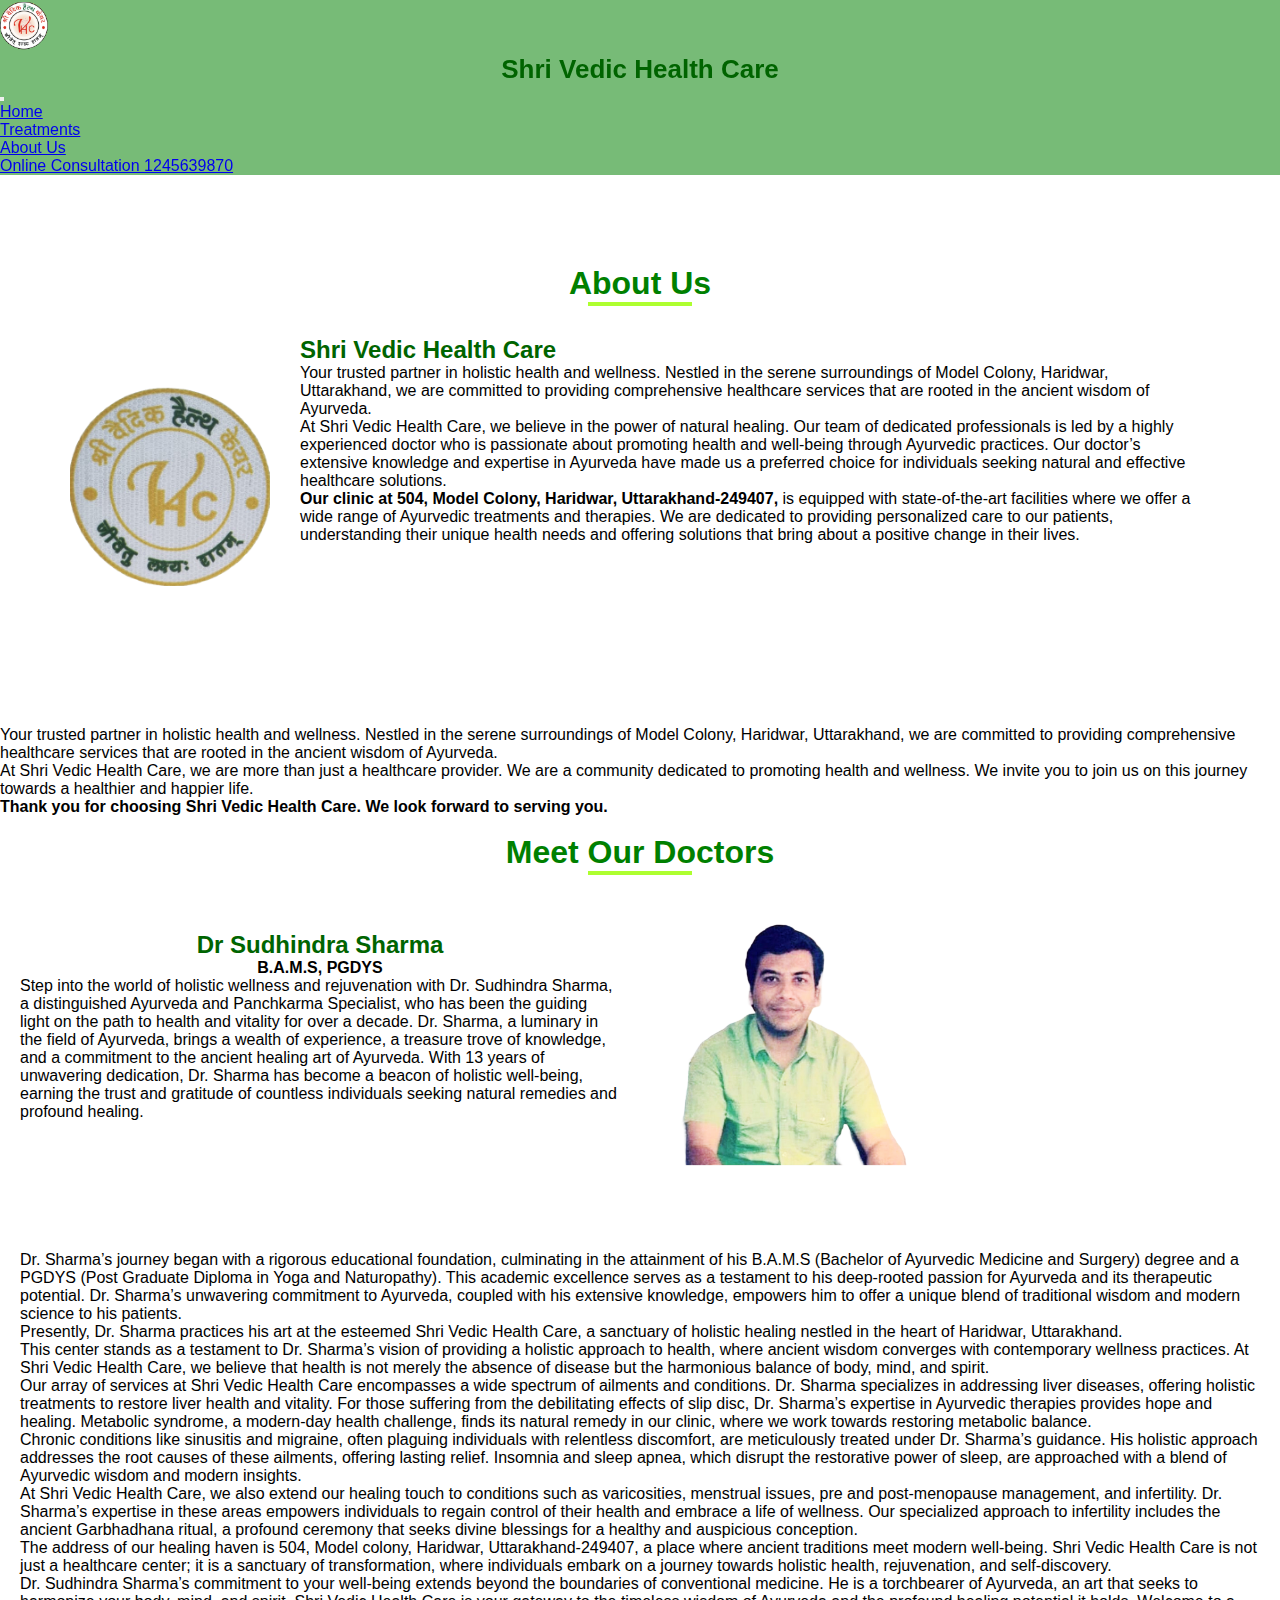
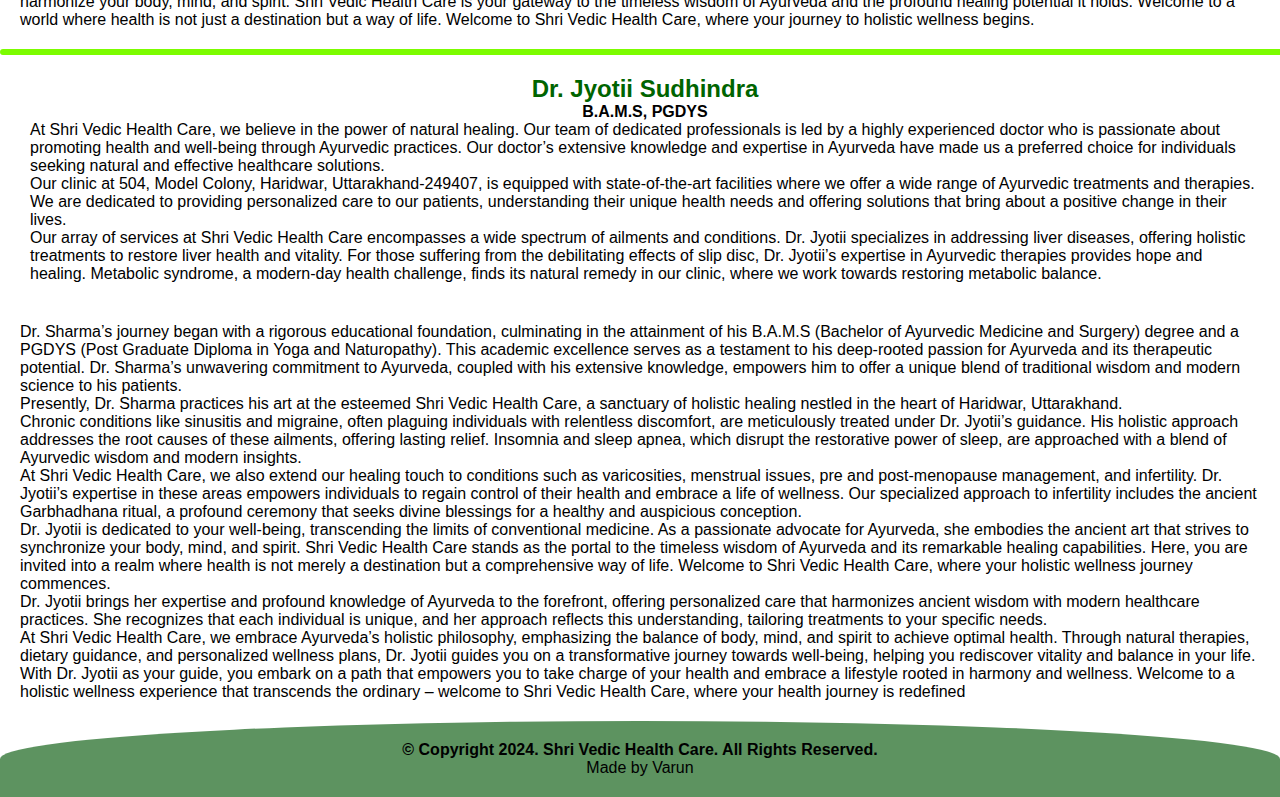
<file: About/About.html>
<!DOCTYPE html>
<html lang="en">
<head>
    <meta charset="UTF-8">
    <meta name="viewport" content="width=device-width, initial-scale=1.0">
    <title>Document</title>

    <link rel="stylesheet" href="https://cdnjs.cloudflare.com/ajax/libs/font-awesome/6.5.2/css/all.min.css" integrity="sha512-SnH5WK+bZxgPHs44uWIX+LLJAJ9/2PkPKZ5QiAj6Ta86w+fsb2TkcmfRyVX3pBnMFcV7oQPJkl9QevSCWr3W6A==" crossorigin="anonymous" referrerpolicy="no-referrer" />
    <link href="https://cdn.jsdelivr.net/npm/bootstrap@5.0.2/dist/css/bootstrap.min.css" rel="stylesheet" integrity="sha384-EVSTQN3/azprG1Anm3QDgpJLIm9Nao0Yz1ztcQTwFspd3yD65VohhpuuCOmLASjC" crossorigin="anonymous">
    <script src="https://ajax.googleapis.com/ajax/libs/jquery/3.7.1/jquery.min.js"></script>
    <script src="https://cdn.jsdelivr.net/npm/bootstrap@5.0.2/dist/js/bootstrap.bundle.min.js" integrity="sha384-MrcW6ZMFYlzcLA8Nl+NtUVF0sA7MsXsP1UyJoMp4YLEuNSfAP+JcXn/tWtIaxVXM" crossorigin="anonymous"></script>


</head>

<style>


*{
        padding: 0;
        margin: 0;
        scrollbar-width: none;
        
    }
    *:focus{
    box-shadow: none !important;
}
    body{
        scrollbar-width: none;
        font-family: sans-serif;
    }
  
   
    .topnav{
        background-color: rgba(0, 128, 0, 0.534);
        backdrop-filter: blur(5px);
    }
/* footer coding */
.foot{
  text-align: center;
   background-color:#5d9360;
    height: fit-content;
     padding: 20px;
     border-top-left-radius: 50%;
     border-top-right-radius: 50%;
 }
 /* end of footer coding */
 .about{
    height: 380px;
    
    display: flex;
    justify-content: center;
    padding: 20px;
    gap: 20px;
   
 }
 .about_pic{
    width: 200px;
    height: 200px;
    background-image: url(../image/file.png);
    background-size: 100% 100%;
    margin-top: 60px;
 }
 .about_content{
    
    width: 900px;
    height: 350px;
    padding: 10px;
 }
 /* dr box coding start */
 .dr_box{
    display: flex;
   
    padding: 10px;
    gap: 10px;
 }
 .dr_content1{
    width: 600px;
    height: fit-content;
    padding: 10px;
    
 }
 .dr_content2{
   
    height: fit-content;
    padding: 10px;
    
 }
 .dr_pic1{
    width: 300px;
    height: 300px;
    background-image: url(../image/Remove\ background\ project.png);
    background-size: 100% 100%;
 }

 @media(max-width : 450px){
  body{
    overflow-x: hidden;
  }

  *{
        padding: 0;
        margin: 0;
        scrollbar-width: none;
        
    }
    *:focus{
    box-shadow: none !important;
}
  div.about{
    height: fit-content;
    width: 100%;
    
    display: block;
    justify-content: center;
    padding: 0px;
    gap: 20px;
   
 }
 div.about_pic{
   max-width:  100px;
    max-height: 100px;
    background-image: url(../image/file.png);
    background-size: 100% 100%;
    margin-top:0%;
    margin: auto;
 }
div.about_content{
    
   max-width: 100%;
    height: fit-content;
    padding: 10px;
 }
 /* dr box coding start */
 .dr_box{
    display: block;
   
    padding: 10px;
    gap: 10px;
 }
div.dr_content1{
    width: 100%;
    height: fit-content;
    font-size: 16px;
    padding: 10px;
    
 }
 .dr_content2{
   
    height: fit-content;
    padding: 10px;
    
 }
 .dr_pic1{
    width: 300px;
    height: 300px;
    background-image: url(../image/Remove\ background\ project.png);
    background-size: 100% 100%;
 }
 h1.heading11{
font-size: 22px;
display: none;
}
p#foot_cont{
  font-size: 10px;
  padding: 0%;
  margin: 10px;
}

 }
 .heading11{
  color: #006400;
  font-size: 26px;
 text-align: center;
}
#logo{
  width: 50px;
  height: 50px;
}
</style>
<body>
    
    <div >

        <nav class="navbar navbar-expand-lg navbar-light fixed-top topnav ">
            <div class="container-fluid">
              <a class="navbar-brand" href="../index.html">
                <img id="logo" src="../image/image-4-qifis652yu40wufxatzo2h2fn60u6eowxri8d87iu8 (1).png" alt="">
              </a>
              <h1 class="heading11" ><b>Shri Vedic Health Care</b></h1>
              <button class="navbar-toggler" type="button" data-bs-toggle="collapse" data-bs-target="#navbarSupportedContent" aria-controls="navbarSupportedContent" aria-expanded="false" aria-label="Toggle navigation">
                <span class="navbar-toggler-icon"></span>
              </button>
              <div class="collapse navbar-collapse" id="navbarSupportedContent">
                <ul class="navbar-nav ms-auto mb-2 mb-lg-0">
                  <li class="nav-item px-3">
                    <a class=" nav-link active " aria-current="page" href="../index.html">Home</a>
                  </li>
                  <li class="nav-item px-3">
                    <a class="nav-link" href="../Treatments/Treatments.html">Treatments</a>
                  </li>
                  <li class="nav-item px-3">
                    <a class="nav-link" href="About.html">About Us</a>
                  </li>
                 
                  

                  <li class="nav-item px-3 ">
                    <a class="nav-link" href="#"><i class="fa-solid fa-phone" style="color: #0c0d0d;"></i> Online Consultation  1245639870</a>
                   
                  </li>
                
                </ul>
                
              </div>
            </div>
          </nav>

       </div>
<br>
<br><br>
<br>
<br>
<h1 style="color:green; text-align: center;"> About Us </h1>
<hr style="width: 100px; color: green; margin: auto; border: 2px solid greenyellow;">
<div class="container about">
<div class="about_pic"></div>
<div class="about_content">
    <h2 style="color: darkgreen;"><b>Shri Vedic Health Care</b></h2>
    <p>Your trusted partner in holistic health and wellness. Nestled in the serene surroundings of Model Colony, Haridwar, Uttarakhand, we are committed to providing comprehensive healthcare services that are rooted in the ancient wisdom of Ayurveda.</p>
<p>At Shri Vedic Health Care, we believe in the power of natural healing. Our team of dedicated professionals is led by a highly experienced doctor who is passionate about promoting health and well-being through Ayurvedic practices. Our doctor’s extensive knowledge and expertise in Ayurveda have made us a preferred choice for individuals seeking natural and effective healthcare solutions.</p>
<p><b>Our clinic at 504, Model Colony, Haridwar, Uttarakhand-249407,</b> is equipped with state-of-the-art facilities where we offer a wide range of Ayurvedic treatments and therapies. We are dedicated to providing personalized care to our patients, understanding their unique health needs and offering solutions that bring about a positive change in their lives.</p>
</div>

</div>
<div class="container ">
    <p>Your trusted partner in holistic health and wellness. Nestled in the serene surroundings of Model Colony, Haridwar, Uttarakhand, we are committed to providing comprehensive healthcare services that are rooted in the ancient wisdom of Ayurveda.</p>
<p>At Shri Vedic Health Care, we are more than just a healthcare provider. We are a community dedicated to promoting health and wellness. We invite you to join us on this journey towards a healthier and happier life.</p>
<p><b>Thank you for choosing Shri Vedic Health Care. We look forward to serving you.</b></p>
</div>
<br>

<!-- dr box -->
<h1 style="color:green; text-align: center;"> Meet Our Doctors</h1>
<hr style="width: 100px; color: green; margin: auto; border: 2px solid greenyellow;">
<br>
<br>
<div class="container dr_box">

    <div class="dr_content1">
        <h2 style="color: darkgreen; text-align: center;"><b>Dr Sudhindra Sharma</b></h2>
        <p style="text-align: center; font-weight: bold;">B.A.M.S, PGDYS</p>
        <p>Step into the world of holistic wellness and rejuvenation with Dr. Sudhindra Sharma, a distinguished Ayurveda and Panchkarma Specialist, who has been the guiding light on the path to health and vitality for over a decade. Dr. Sharma, a luminary in the field of Ayurveda, brings a wealth of experience, a treasure trove of knowledge, and a commitment to the ancient healing art of Ayurveda. With 13 years of unwavering dedication, Dr. Sharma has become a beacon of holistic well-being, earning the trust and gratitude of countless individuals seeking natural remedies and profound healing.</p>
        </div>
    <div class="dr_pic1"></div>

</div>
<div class="container" style="padding: 20px;">
    <p>Dr. Sharma’s journey began with a rigorous educational foundation, culminating in the attainment of his B.A.M.S (Bachelor of Ayurvedic Medicine and Surgery) degree and a PGDYS (Post Graduate Diploma in Yoga and Naturopathy). This academic excellence serves as a testament to his deep-rooted passion for Ayurveda and its therapeutic potential. Dr. Sharma’s unwavering commitment to Ayurveda, coupled with his extensive knowledge, empowers him to offer a unique blend of traditional wisdom and modern science to his patients.</p>
<p>Presently, Dr. Sharma practices his art at the esteemed Shri Vedic Health Care, a sanctuary of holistic healing nestled in the heart of Haridwar, Uttarakhand. </p>
   <p>This center stands as a testament to Dr. Sharma’s vision of providing a holistic approach to health, where ancient wisdom converges with contemporary wellness practices. At Shri Vedic Health Care, we believe that health is not merely the absence of disease but the harmonious balance of body, mind, and spirit.</p>
   <p>Our array of services at Shri Vedic Health Care encompasses a wide spectrum of ailments and conditions. Dr. Sharma specializes in addressing liver diseases, offering holistic treatments to restore liver health and vitality. For those suffering from the debilitating effects of slip disc, Dr. Sharma’s expertise in Ayurvedic therapies provides hope and healing. Metabolic syndrome, a modern-day health challenge, finds its natural remedy in our clinic, where we work towards restoring metabolic balance.</p> 
<p>Chronic conditions like sinusitis and migraine, often plaguing individuals with relentless discomfort, are meticulously treated under Dr. Sharma’s guidance. His holistic approach addresses the root causes of these ailments, offering lasting relief. Insomnia and sleep apnea, which disrupt the restorative power of sleep, are approached with a blend of Ayurvedic wisdom and modern insights.</p>
<p>At Shri Vedic Health Care, we also extend our healing touch to conditions such as varicosities, menstrual issues, pre and post-menopause management, and infertility. Dr. Sharma’s expertise in these areas empowers individuals to regain control of their health and embrace a life of wellness. Our specialized approach to infertility includes the ancient Garbhadhana ritual, a profound ceremony that seeks divine blessings for a healthy and auspicious conception.</p>
<p>The address of our healing haven is 504, Model colony, Haridwar, Uttarakhand-249407, a place where ancient traditions meet modern well-being. Shri Vedic Health Care is not just a healthcare center; it is a sanctuary of transformation, where individuals embark on a journey towards holistic health, rejuvenation, and self-discovery.</p>
<p>Dr. Sudhindra Sharma’s commitment to your well-being extends beyond the boundaries of conventional medicine. He is a torchbearer of Ayurveda, an art that seeks to harmonize your body, mind, and spirit. Shri Vedic Health Care is your gateway to the timeless wisdom of Ayurveda and the profound healing potential it holds. Welcome to a world where health is not just a destination but a way of life. Welcome to Shri Vedic Health Care, where your journey to holistic wellness begins.</p>
<p></p>
  </div>

<hr style="width: 100%; border: solid lawngreen; border-radius: 30px;">

<!-- dr jyoti sudhindra -->
<div class="container dr_box">
    <div class="dr_pic"></div>
    <div class="dr_content2">
        <h2 style="color: darkgreen; text-align: center;"><b>Dr. Jyotii Sudhindra</b></h2>
        <p style="text-align: center; font-weight: bold;">B.A.M.S, PGDYS</p>
        <p>At Shri Vedic Health Care, we believe in the power of natural healing. Our team of dedicated professionals is led by a highly experienced doctor who is passionate about promoting health and well-being through Ayurvedic practices. Our doctor’s extensive knowledge and expertise in Ayurveda have made us a preferred choice for individuals seeking natural and effective healthcare solutions.</p>
        <p>Our clinic at 504, Model Colony, Haridwar, Uttarakhand-249407, is equipped with state-of-the-art facilities where we offer a wide range of Ayurvedic treatments and therapies. We are dedicated to providing personalized care to our patients, understanding their unique health needs and offering solutions that bring about a positive change in their lives.</p>
       <p>Our array of services at Shri Vedic Health Care encompasses a wide spectrum of ailments and conditions. Dr. Jyotii specializes in addressing liver diseases, offering holistic treatments to restore liver health and vitality. For those suffering from the debilitating effects of slip disc, Dr. Jyotii’s expertise in Ayurvedic therapies provides hope and healing. Metabolic syndrome, a modern-day health challenge, finds its natural remedy in our clinic, where we work towards restoring metabolic balance.</p>
        </div>
   

</div>
<div class="container" style="padding: 20px;">
    <p>Dr. Sharma’s journey began with a rigorous educational foundation, culminating in the attainment of his B.A.M.S (Bachelor of Ayurvedic Medicine and Surgery) degree and a PGDYS (Post Graduate Diploma in Yoga and Naturopathy). This academic excellence serves as a testament to his deep-rooted passion for Ayurveda and its therapeutic potential. Dr. Sharma’s unwavering commitment to Ayurveda, coupled with his extensive knowledge, empowers him to offer a unique blend of traditional wisdom and modern science to his patients.</p>
<p>Presently, Dr. Sharma practices his art at the esteemed Shri Vedic Health Care, a sanctuary of holistic healing nestled in the heart of Haridwar, Uttarakhand. </p>
 <p>Chronic conditions like sinusitis and migraine, often plaguing individuals with relentless discomfort, are meticulously treated under Dr. Jyotii’s guidance. His holistic approach addresses the root causes of these ailments, offering lasting relief. Insomnia and sleep apnea, which disrupt the restorative power of sleep, are approached with a blend of Ayurvedic wisdom and modern insights.</p>
 <p>At Shri Vedic Health Care, we also extend our healing touch to conditions such as varicosities, menstrual issues, pre and post-menopause management, and infertility. Dr. Jyotii’s expertise in these areas empowers individuals to regain control of their health and embrace a life of wellness. Our specialized approach to infertility includes the ancient Garbhadhana ritual, a profound ceremony that seeks divine blessings for a healthy and auspicious conception.</p>
 <p>Dr. Jyotii is dedicated to your well-being, transcending the limits of conventional medicine. As a passionate advocate for Ayurveda, she embodies the ancient art that strives to synchronize your body, mind, and spirit. Shri Vedic Health Care stands as the portal to the timeless wisdom of Ayurveda and its remarkable healing capabilities. Here, you are invited into a realm where health is not merely a destination but a comprehensive way of life. Welcome to Shri Vedic Health Care, where your holistic wellness journey commences.</p>
 <p>Dr. Jyotii brings her expertise and profound knowledge of Ayurveda to the forefront, offering personalized care that harmonizes ancient wisdom with modern healthcare practices. She recognizes that each individual is unique, and her approach reflects this understanding, tailoring treatments to your specific needs.</p>
 <p>At Shri Vedic Health Care, we embrace Ayurveda’s holistic philosophy, emphasizing the balance of body, mind, and spirit to achieve optimal health. Through natural therapies, dietary guidance, and personalized wellness plans, Dr. Jyotii guides you on a transformative journey towards well-being, helping you rediscover vitality and balance in your life.</p>
 <p>With Dr. Jyotii as your guide, you embark on a path that empowers you to take charge of your health and embrace a lifestyle rooted in harmony and wellness. Welcome to a holistic wellness experience that transcends the ordinary – welcome to Shri Vedic Health Care, where your health journey is redefined</p>
</div>
        <!--footer start  -->
        <footer>
            <div class="container-fluid foot" >
             <div style="margin: auto;  font-size: 20px;">
               <i class="fa-brands fa-facebook mx-2"></i> <i class="fa-solid fa-location-dot mx-2"></i> <i class="fa-brands fa-square-instagram mx-2"></i> <i class="fa-brands fa-youtube mx-2"></i>
             </div>
            
             <p id="foot_cont"><b>© Copyright 2024. Shri Vedic Health Care. All Rights Reserved.</b></p>
             <p id="foot_cont">Made by Varun</p>
            </div>
           </footer>

</body>
</html>
</file>
